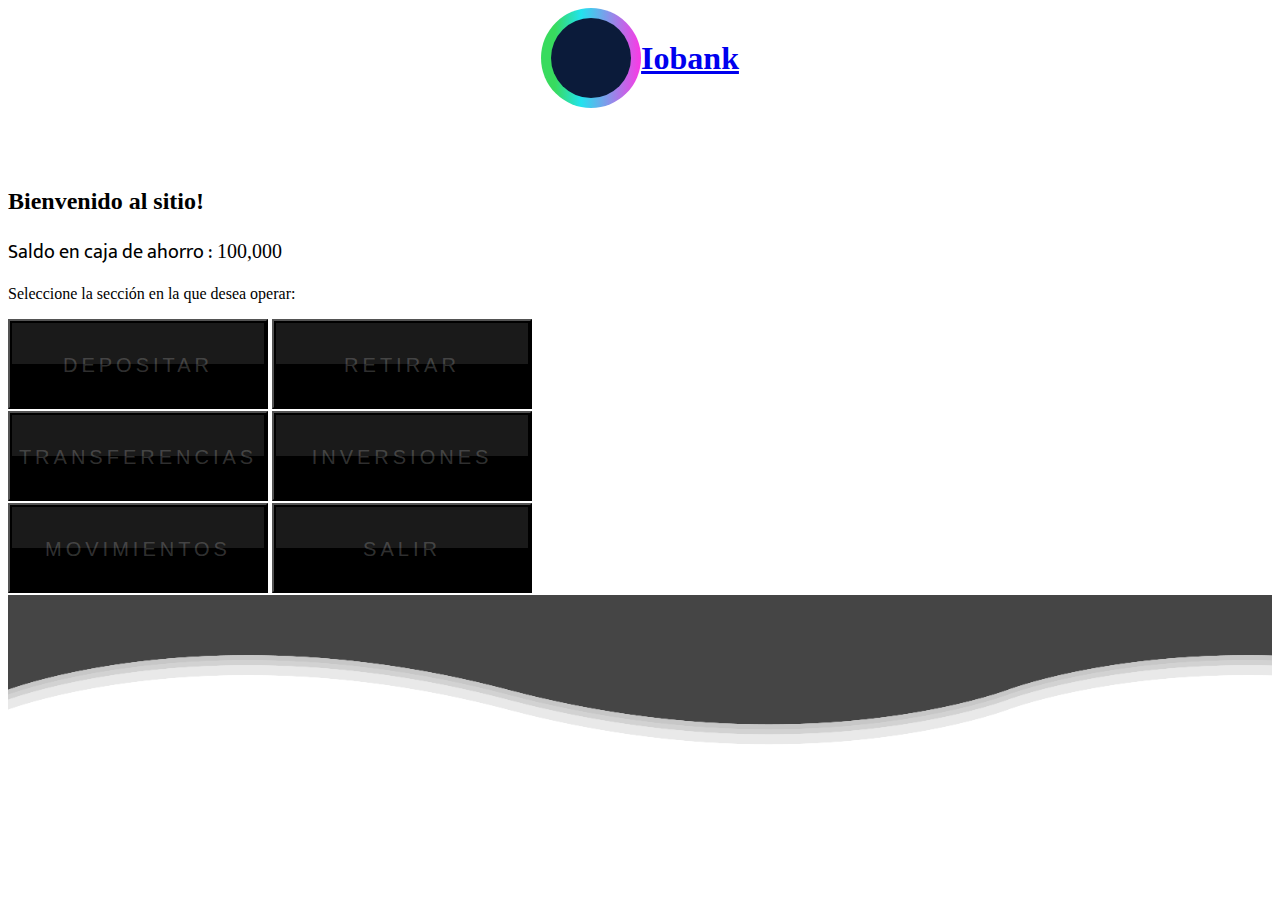
<file: index.html>
<!DOCTYPE html>
<html lang="en">
<head>
    <meta charset="UTF-8">
    <meta http-equiv="X-UA-Compatible" content="IE=edge">
    <meta name="viewport" content="width=device-width, initial-scale=1.0">
    <title>Iobank</title>
        <!-- BOOTSTRAP -->
    <link rel="preconnect" href="https://fonts.googleapis.com">
    <link rel="preconnect" href="https://fonts.gstatic.com" crossorigin>
    <link href="https://fonts.googleapis.com/css2?family=Mukta:wght@500&display=swap" rel="stylesheet">
    <link rel="stylesheet" href="css/style.css">
    <link href="https://cdn.jsdelivr.net/npm/bootstrap@5.1.3/dist/css/bootstrap.min.css" rel="stylesheet" integrity="sha384-1BmE4kWBq78iYhFldvKuhfTAU6auU8tT94WrHftjDbrCEXSU1oBoqyl2QvZ6jIW3" crossorigin="anonymous">

</head>
<body>
    <header class="container-fluid text-center bg-dark text-white pt-5">
        <div class="row g-3 py-3" id="centrar">
            <div class="light">
            </div>
            <a href="index.html" class="text-decoration-none"><h1 class="text-light">Iobank</h1></a>
        </div>
        <nav class="navLog">
            <a href="login.html" class="logout">Cerrar sesión</a>
        </nav>
        <div class="row g-3 py-1">
            <ul id="criptoPriceList" class="list-group list-group-horizontal">
            </ul>
        </div>    
    </header>
    <main class="bg-light py-5">
        <div class="container-lg">   
            <div class="row py-3 mx-2 justify-content-md-center">
                <div class="col-lg-10 bg-secondary py-4 rounded">
                    <h2 class="text-light text-center rounded" id="bienvenida">Bienvenido al sitio!</h2>
                    <div class="container bg-dark text-light py-2 rounded" id="informeSaldo"></div>
                    <p class="text-light text-justify ms-2 rounded">Seleccione la sección en la que desea operar:</p>
                </div>
            </div>
            <div class="row mx-2 justify-content-md-center rounded">
                <div class="col-lg-10 bg-secondary p-0 text-center rounded">
                    <button onclick="window.location.href='depositar.html'" type="submit" class="btn rgbBtn" role="button"><span>Depositar</span></button>
                    <button onclick="window.location.href='retirar.html'" type="submit" class="btn rgbBtn" role="button"><span>Retirar</span></button>
                </div>
            </div>
            <div class="row mx-2 justify-content-md-center">
                <div class="col-lg-10 bg-secondary p-0 text-center">
                    <button onclick="window.location.href='transferencias.html'" type="submit" class="btn rgbBtn" role="button"><span>Transferencias</span></button>
                    <button onclick="window.location.href='inversiones.html'" type="submit" class="btn rgbBtn" role="button"><span>Inversiones</span></button>
                </div>
            </div>
            <div class="row mx-2 justify-content-md-center rounded">
                <div class="col-lg-10 bg-secondary p-0 text-center">
                    <button onclick="window.location.href='extracto.html'" type="submit" class="btn rgbBtn" role="button"><span>Movimientos</span></button>
                    <button onclick="window.location.href='login.html'" type="submit" class="btn rgbBtn" role="button"><span>Salir</span></button>
                </div>
            </div>      
        </div> 
        <div id="contactos" style="display: none"> </div>
        <button id="altaContacto" type="submit" class="btn" style="display: none"></button>        
    </main>  
    <footer>
        <div class="wvs">
            <div class="wv wv1"></div>
            <div class="wv wv2"></div>
            <div class="wv wv3"></div>
            <div class="wv wv4"></div>
        </div>
    </footer>  
    <!-- BOOTSTRAP -->
    <script src="https://code.jquery.com/jquery-3.6.0.min.js"   integrity="sha256-/xUj+3OJU5yExlq6GSYGSHk7tPXikynS7ogEvDej/m4=" crossorigin="anonymous"></script>
    <script src="https://cdn.jsdelivr.net/npm/bootstrap@5.1.3/dist/js/bootstrap.bundle.min.js" integrity="sha384-ka7Sk0Gln4gmtz2MlQnikT1wXgYsOg+OMhuP+IlRH9sENBO0LRn5q+8nbTov4+1p" crossorigin="anonymous"></script>
    <script src="js/main.js"></script>
    <script src="js/cotizaciones.js"></script>
</body>
</html>
</file>
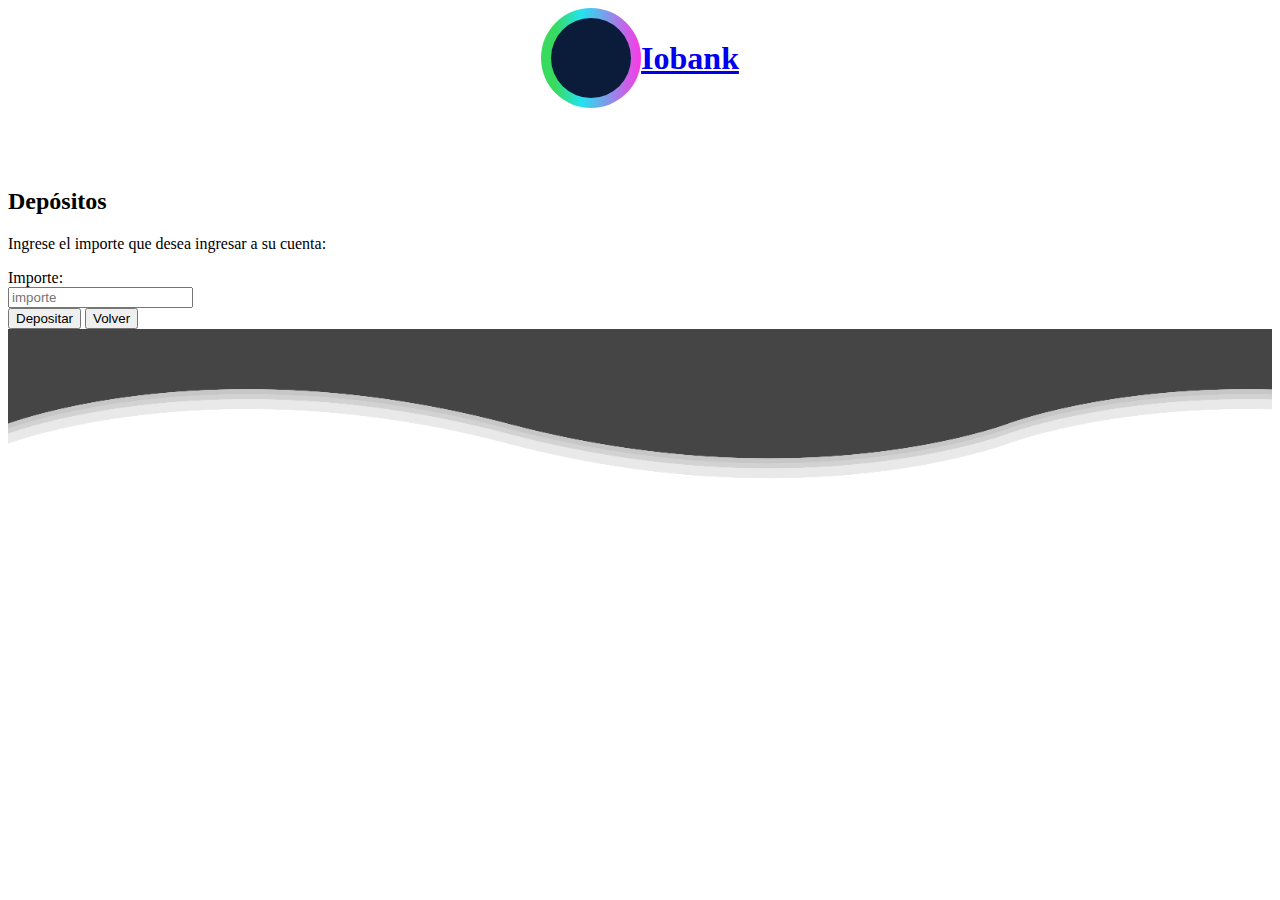
<file: depositar.html>
<!DOCTYPE html>
<html lang="en">
<head>
    <meta charset="UTF-8">
    <meta http-equiv="X-UA-Compatible" content="IE=edge">
    <meta name="viewport" content="width=device-width, initial-scale=1.0">
    <title>Iobank - Depósitos</title>
        <!-- BOOTSTRAP -->
    <link rel="preconnect" href="https://fonts.googleapis.com">
    <link rel="preconnect" href="https://fonts.gstatic.com" crossorigin>
    <link href="https://fonts.googleapis.com/css2?family=Mukta:wght@500&display=swap" rel="stylesheet">
    <link rel="stylesheet" href="css/style.css">
    <link href="https://cdn.jsdelivr.net/npm/bootstrap@5.1.3/dist/css/bootstrap.min.css" rel="stylesheet" integrity="sha384-1BmE4kWBq78iYhFldvKuhfTAU6auU8tT94WrHftjDbrCEXSU1oBoqyl2QvZ6jIW3" crossorigin="anonymous">
</head>
<body>
    <header class="container-fluid text-center bg-dark text-white pt-5">
        <div class="row g-3 py-3" id="centrar">
            <div class="light">
            </div>
            <a href="index.html" class="text-decoration-none"><h1 class="text-light">Iobank</h1></a>
        </div>
        <nav class="navLog">
            <a href="login.html" class="logout">Cerrar sesión</a>
        </nav>
        <div class="row g-3 py-1">
            <ul id="criptoPriceList" class="list-group list-group-horizontal">
            </ul>
        </div>
    </header>
    <main class="bg-light py-5">
        <div class="container-lg">   
            <div class="row py-3 mx-2 justify-content-md-center">
                <div class="col-lg-10 bg-secondary py-4 px-2">
                    <h2 class="text-light text-center">Depósitos</h2>
                    <p class="text-light text-justify ms-2">Ingrese el importe que desea ingresar a su cuenta:</p>
                    <form class="row align-items-center">   
                        <div class="col-auto">
                            <label for="exampleFormControlInput1" class="col-form-label text-light text-justify ms-2 prueba">Importe:</label>
                        </div>
                        <div class="col-auto">
                            <input type="number" class="form-control"  placeholder="importe" id="inputImporte">
                        </div>
                        <div class="col-auto my-2">
                            <button type="button" class="btn btn-success btn-block text-light mx-1" role="button" id="btnDeposit">Depositar</button>
                            <button onclick="window.location.href='index.html'" type="button" class="btn btn-dark btn-block text-light mx-1" role="button">Volver</button>
                        </div>
                    </form>
                    <div class="row text-light m-2" id="mensaje">
                    </div>
                </div>
            </div>
        </div> 
    </main>  
    <footer>
        <div class="wvs">
            <div class="wv wv1"></div>
            <div class="wv wv2"></div>
            <div class="wv wv3"></div>
            <div class="wv wv4"></div>
        </div>
    </footer>    
    <!-- BOOTSTRAP -->
    <script src="https://code.jquery.com/jquery-3.6.0.min.js"   integrity="sha256-/xUj+3OJU5yExlq6GSYGSHk7tPXikynS7ogEvDej/m4=" crossorigin="anonymous"></script>
    <script src="https://cdn.jsdelivr.net/npm/bootstrap@5.1.3/dist/js/bootstrap.bundle.min.js" integrity="sha384-ka7Sk0Gln4gmtz2MlQnikT1wXgYsOg+OMhuP+IlRH9sENBO0LRn5q+8nbTov4+1p" crossorigin="anonymous"></script>
    <script src="js/operaciones.js"></script>    
    <script src="js/cotizaciones.js"></script>
</body>
</html>
</file>
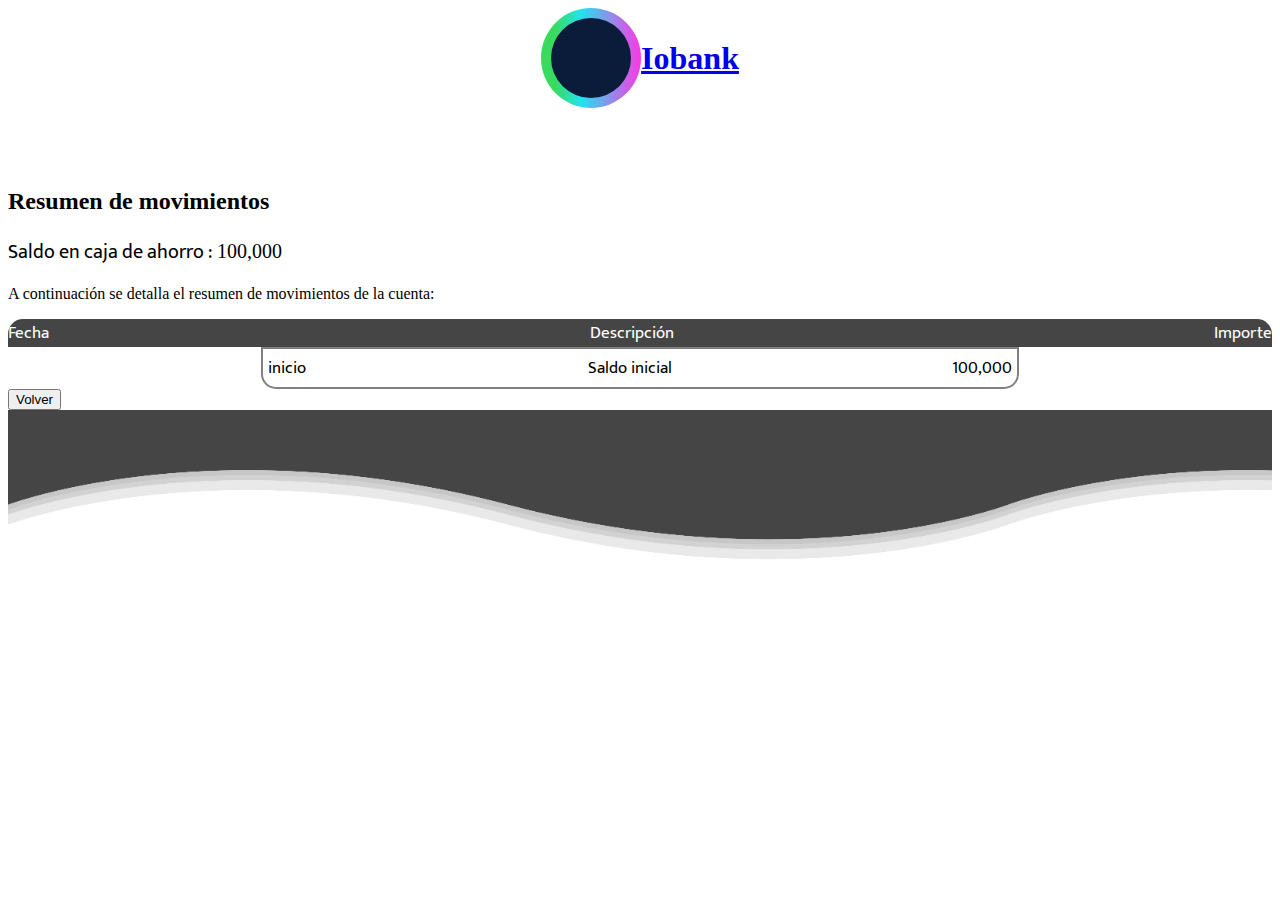
<file: extracto.html>
<!DOCTYPE html>
<html lang="en">
<head>
    <meta charset="UTF-8">
    <meta http-equiv="X-UA-Compatible" content="IE=edge">
    <meta name="viewport" content="width=device-width, initial-scale=1.0">
    <title>Iobank</title>
        <!-- BOOTSTRAP -->
    <link rel="preconnect" href="https://fonts.googleapis.com">
    <link rel="preconnect" href="https://fonts.gstatic.com" crossorigin>
    <link href="https://fonts.googleapis.com/css2?family=Mukta:wght@500&display=swap" rel="stylesheet">
    <link rel="stylesheet" href="css/style.css">
    <link href="https://cdn.jsdelivr.net/npm/bootstrap@5.1.3/dist/css/bootstrap.min.css" rel="stylesheet" integrity="sha384-1BmE4kWBq78iYhFldvKuhfTAU6auU8tT94WrHftjDbrCEXSU1oBoqyl2QvZ6jIW3" crossorigin="anonymous">

</head>
<body>
    <header class="container-fluid text-center bg-dark text-white pt-5">
        <div class="row g-3 py-3" id="centrar">
            <div class="light">
            </div>
            <a href="index.html" class="text-decoration-none"><h1 class="text-light">Iobank</h1></a>
        </div>
        <nav class="navLog">
            <a href="login.html" class="logout">Cerrar sesión</a>
        </nav>
        <div class="row g-3 py-1">
            <ul id="criptoPriceList" class="list-group list-group-horizontal">
            </ul>
        </div>    
    </header>
    <main class="bg-light py-5">
        <div class="container-lg">   
            <div class="row py-3 mx-2 justify-content-md-center">
                <div class="col-lg-10 bg-secondary py-4">
                    <h2 class="text-light text-center" id="bienvenida">Resumen de movimientos</h2>
                    <div class="container bg-dark text-light py-2" id="informeSaldo"></div>
                    <p class="text-light text-justify my-2">A continuación se detalla el resumen de movimientos de la cuenta:</p>
                </div>
            </div>
            <div class="row mx-5 px-3 justify-content-md-between cabeceraMovimiento">
                <div class='col-12 mx-2 p-2 justify-content-md-between bankMovement'>
                    <div class='bankLine1'>Fecha</div><div class='bankLine2'>Descripción</div><div class='bankLine3'>Importe</div>
                </div>
            </div>
            <div class="row mx-5 justify-content-md-between planillaMovimientos">
            </div>
        </div> 
        <div class="col-auto text-center m-3">
            <button onclick="window.location.href='index.html'" type="button" class="btn btn-dark btn-block text-light mx-1" role="button">Volver</button>
        </div>
        <div id="contactos" style="display: none"> </div>
        <button id="altaContacto" type="submit" class="btn" style="display: none"></button>        
    </main>  
    <footer>
        <div class="wvs">
            <div class="wv wv1"></div>
            <div class="wv wv2"></div>
            <div class="wv wv3"></div>
            <div class="wv wv4"></div>
        </div>
    </footer>  
    <!-- BOOTSTRAP -->
    <script src="https://code.jquery.com/jquery-3.6.0.min.js"   integrity="sha256-/xUj+3OJU5yExlq6GSYGSHk7tPXikynS7ogEvDej/m4=" crossorigin="anonymous"></script>
    <script src="https://cdn.jsdelivr.net/npm/bootstrap@5.1.3/dist/js/bootstrap.bundle.min.js" integrity="sha384-ka7Sk0Gln4gmtz2MlQnikT1wXgYsOg+OMhuP+IlRH9sENBO0LRn5q+8nbTov4+1p" crossorigin="anonymous"></script>
    <script src="js/main.js"></script>
    <script src="js/cotizaciones.js"></script>
    <script src="js/extracto.js"></script>
</body>
</html>
</file>
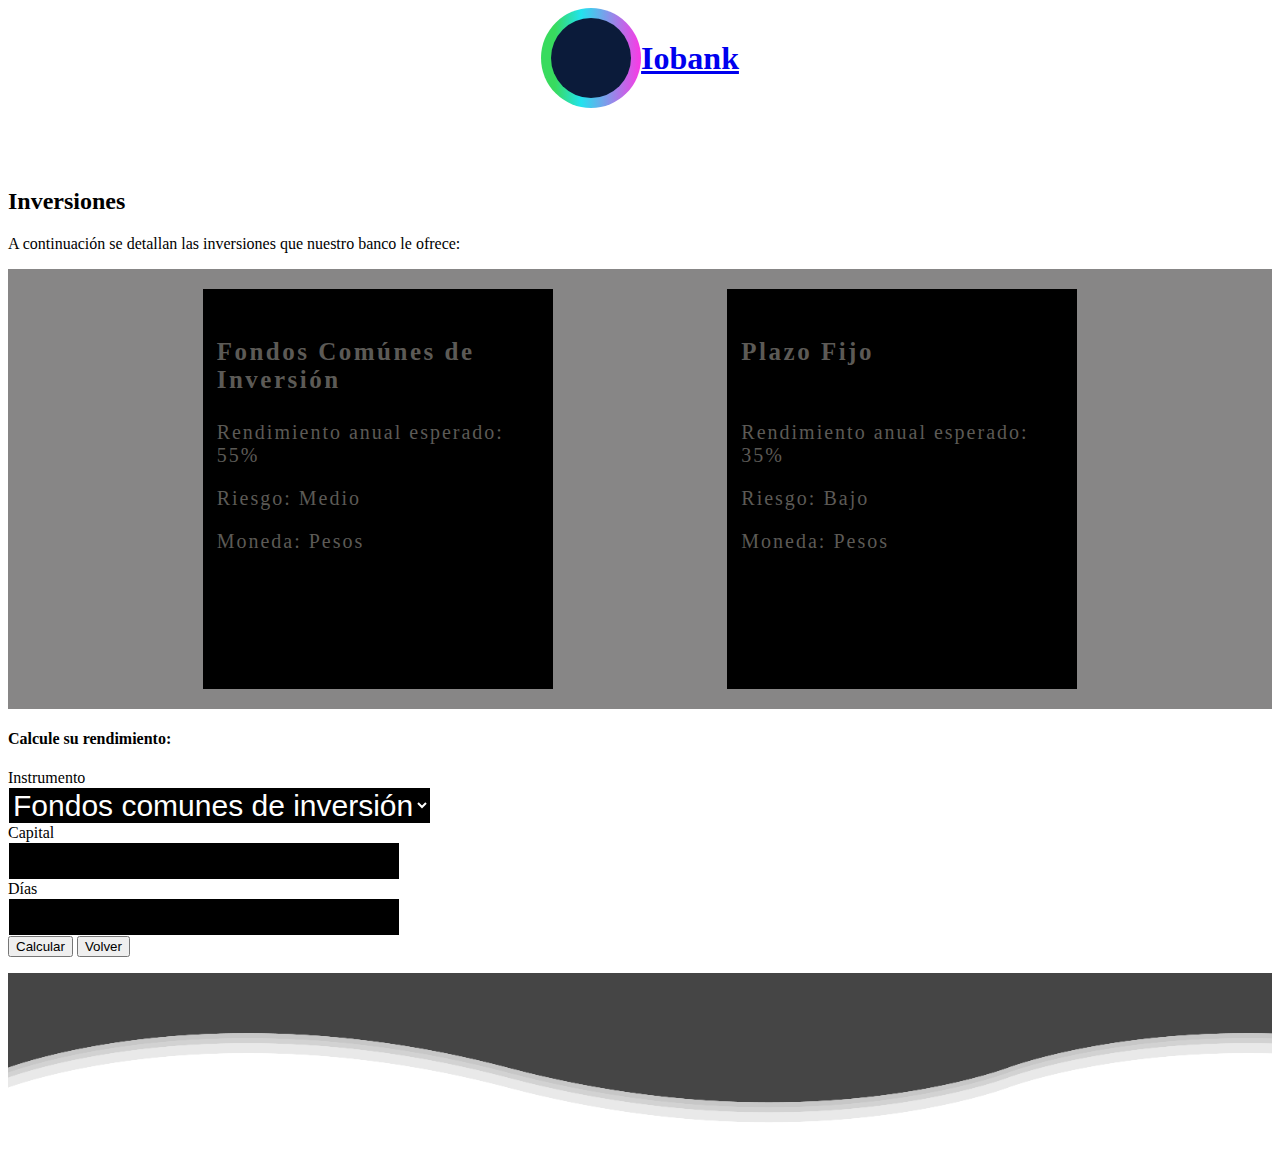
<file: inversiones.html>
<!DOCTYPE html>
<html lang="en">
<head>
    <meta charset="UTF-8">
    <meta http-equiv="X-UA-Compatible" content="IE=edge">
    <meta name="viewport" content="width=device-width, initial-scale=1.0">
    <title>Iobank - Inversiones</title>
        <!-- BOOTSTRAP -->
    <link rel="preconnect" href="https://fonts.googleapis.com">
    <link rel="preconnect" href="https://fonts.gstatic.com" crossorigin>
    <link href="https://fonts.googleapis.com/css2?family=Mukta:wght@500&display=swap" rel="stylesheet">
    <link rel="stylesheet" href="css/style.css">
    <link href="https://cdn.jsdelivr.net/npm/bootstrap@5.1.3/dist/css/bootstrap.min.css" rel="stylesheet" integrity="sha384-1BmE4kWBq78iYhFldvKuhfTAU6auU8tT94WrHftjDbrCEXSU1oBoqyl2QvZ6jIW3" crossorigin="anonymous">

</head>
<body>
    <header class="container-fluid text-center bg-dark text-white pt-5">
        <div class="row g-3 py-3" id="centrar">
            <div class="light">
            </div>
            <a href="index.html" class="text-decoration-none"><h1 class="text-light">Iobank</h1></a>
        </div>
        <nav class="navLog">
            <a href="login.html" class="logout">Cerrar sesión</a>
        </nav>
        <div class="row g-3 py-1">
            <ul id="criptoPriceList" class="list-group list-group-horizontal">
            </ul>
        </div> 
    </header>
<body>
    <main class="bg-light py-5">
        <div class="container-lg">   
            <div class="row py-2 mx-2 justify-content-md-center">
                <div class="col-sm-10 bg-secondary py-2 px-2">
                    <h2 class="text-light text-center">Inversiones</h2>
                    <p class="text-light text-justify ms-2">A continuación se detallan las inversiones que nuestro banco le ofrece:</p>
                    <div class="inversiones">
                        <div class="activoFinanciero my-1">
                            <span><h3>Fondos Comúnes de Inversión</h3> 
                                <p>Rendimiento anual esperado: 55%</p>
                                <p>Riesgo: Medio</p>
                                <p>Moneda: Pesos</p>
                            </span> 
                        </div>
                        <div class="activoFinanciero my-1">
                            <span><h3>Plazo Fijo</h3> 
                                <p>Rendimiento anual esperado: 35%</p>
                                <p>Riesgo: Bajo</p>
                                <p>Moneda: Pesos</p>
                            </span>
                        </div>
                    </div>
                    <div class="col-10-md rendimientos text-light">
                        <h4 class="py-2">Calcule su rendimiento:</h4>
                        <form class="row g-3 align-items-center text-light py-2">
                            <div class="col-auto">
                                <label for="inputNumber" class="col-form-label">Instrumento</label>  
                            </div>
                            <div class="col-auto">
                                <select class="form-select activos selectBlack" aria-label="Default select example">
                                    <option selected>Fondos comunes de inversión</option>
                                    <option>Plazo fijo</option>
                                </select>
                            </div>  
                        </form>    
                        <div class="row g-3 align-items-center text-light py-2">
                            <div class="col-auto">
                                <label for="inputNumber" class="col-form-label labelW">Capital</label>
                            </div>
                            <div class="col-auto">
                                <input type="number" id="capitalNro" class="form-control inputBlack" aria-describedby="passwordHelpInline">
                            </div>
                        </div>
                        <div class="row g-3 align-items-center text-light py-2">
                            <div class="col-auto">
                                <label for="inputNumber" class="col-form-label labelW">Días</label>
                            </div>
                            <div class="col-auto">
                                <input type="number" id="diasNro" class="form-control inputBlack" aria-describedby="passwordHelpInline">
                            </div>
                        </div>
                        <div class="col-auto">
                            <button type="button" class="btn btn-success btn-block text-light mx-1" role="button" id="btnCalcular">Calcular</button>
                            <button onclick="window.location.href='index.html'" type="button" class="btn btn-dark btn-block text-light mx-1" role="button">Volver</button>
                        </div>
                        <p class="bg-dark text-light m-2" id="resultadoRend"></p>
                    </div>
                </div>
            </div>
        </div> 
    </main>  
    <footer>
        <div class="wvs">
            <div class="wv wv1"></div>
            <div class="wv wv2"></div>
            <div class="wv wv3"></div>
            <div class="wv wv4"></div>
        </div>
    </footer>    
    <!-- BOOTSTRAP -->
    <script src="https://code.jquery.com/jquery-3.6.0.min.js"   integrity="sha256-/xUj+3OJU5yExlq6GSYGSHk7tPXikynS7ogEvDej/m4=" crossorigin="anonymous"></script>
    <script src="https://cdn.jsdelivr.net/npm/bootstrap@5.1.3/dist/js/bootstrap.bundle.min.js" integrity="sha384-ka7Sk0Gln4gmtz2MlQnikT1wXgYsOg+OMhuP+IlRH9sENBO0LRn5q+8nbTov4+1p" crossorigin="anonymous"></script>
    <script src="js/inversiones.js"></script>
    <script src="js/cotizaciones.js"></script>   
</body>
</html>
</file>
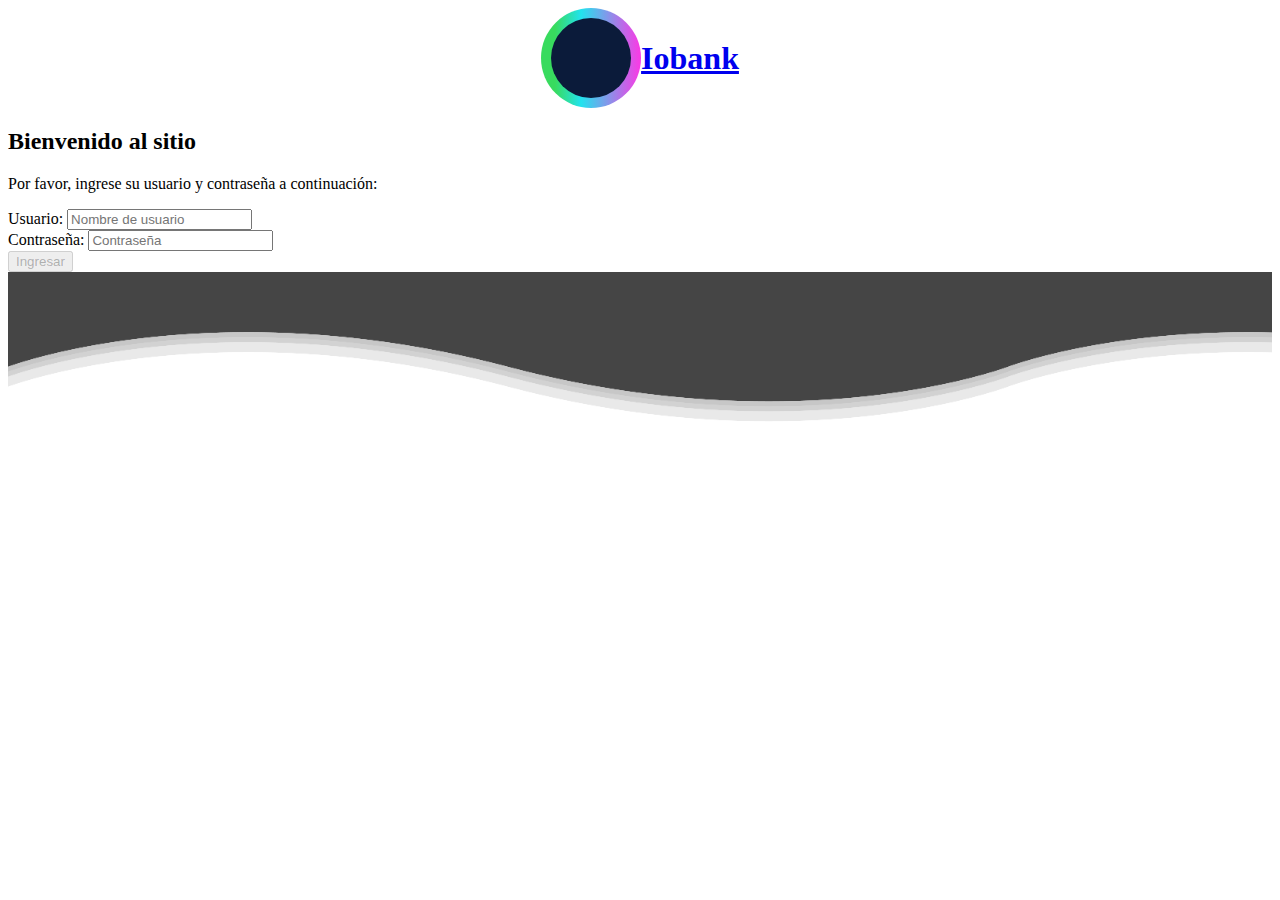
<file: login.html>
<!DOCTYPE html>
<html lang="en">
<head>
    <meta charset="UTF-8">
    <meta http-equiv="X-UA-Compatible" content="IE=edge">
    <meta name="viewport" content="width=device-width, initial-scale=1.0">
    <title>Iobank - login</title>
        <!-- BOOTSTRAP -->
    <link rel="stylesheet" href="css/style.css">
    <link href="https://cdn.jsdelivr.net/npm/bootstrap@5.1.3/dist/css/bootstrap.min.css" rel="stylesheet" integrity="sha384-1BmE4kWBq78iYhFldvKuhfTAU6auU8tT94WrHftjDbrCEXSU1oBoqyl2QvZ6jIW3" crossorigin="anonymous">

</head>
<body>
    <header class="container-fluid text-center bg-dark text-white py-5">
        <div class="row g-3 py-3" id="centrar">
            <div class="light">
            </div>
            <a href="index.html" class="text-decoration-none"><h1 class="text-light">Iobank</h1></a>
        </div>
    </header>
    <main class="bg-light py-5">
        <div class="container-lg">   
            <div class="row py-3 mx-2 justify-content-md-center">
                <div class="col-lg-10 bg-secondary py-4">
                    <h2 class="text-light text-center">Bienvenido al sitio</h2>
                    <p class="text-light text-justify ms-2">Por favor, ingrese su usuario y contraseña a continuación:</p>
                    <form>   
                        <div class="mb-3">
                            <label for="exampleFormControlInput1" class="form-label text-light text-justify ms-2">Usuario:</label>
                            <input type="text" class="form-control" id="usuario" placeholder="Nombre de usuario">
                        </div>
                        <div class="mb-3">
                            <label for="inputPassword2" class="form-label text-light text-justify ms-2">Contraseña:</label>
                            <input type="password" class="form-control contrasena" id="contrasena" placeholder="Contraseña">
                        </div>
                    </form>
                    <button onclick="window.location.href='index.html'" type="submit" class="btn btn-dark btn-outline-danger text-light" role="button" disabled id="button">Ingresar</button>
                </div>
            </div>
        </div> 
    <footer>
        <div class="wvs">
            <div class="wv wv1"></div>
            <div class="wv wv2"></div>
            <div class="wv wv3"></div>
            <div class="wv wv4"></div>
        </div>
    </footer>  
    <!-- BOOTSTRAP -->
    <script src="https://cdn.jsdelivr.net/npm/bootstrap@5.1.3/dist/js/bootstrap.bundle.min.js" integrity="sha384-ka7Sk0Gln4gmtz2MlQnikT1wXgYsOg+OMhuP+IlRH9sENBO0LRn5q+8nbTov4+1p" crossorigin="anonymous"></script>
    <script src="js/login.js"></script>
</body>
</html>
</file>
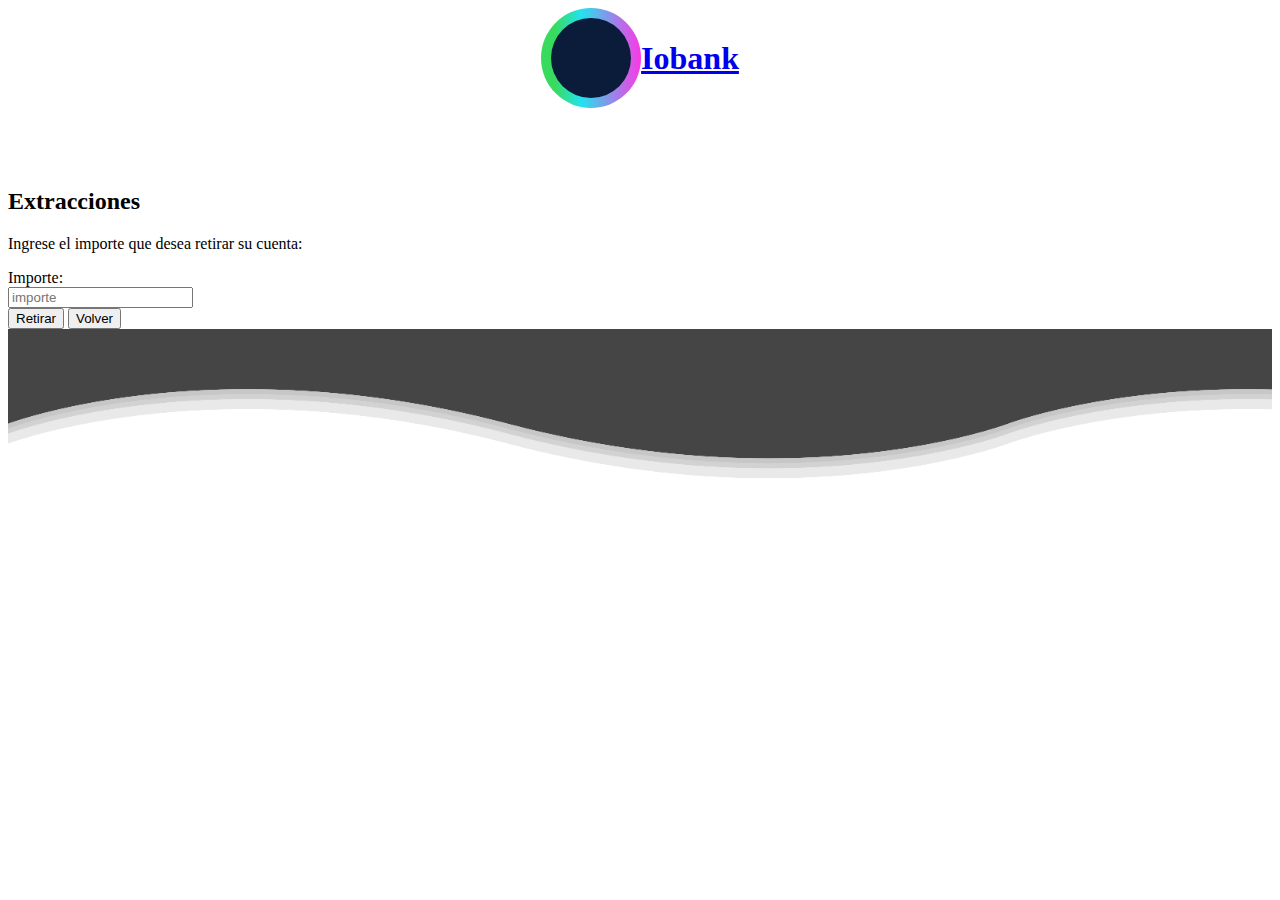
<file: retirar.html>
<!DOCTYPE html>
<html lang="en">
<head>
    <meta charset="UTF-8">
    <meta http-equiv="X-UA-Compatible" content="IE=edge">
    <meta name="viewport" content="width=device-width, initial-scale=1.0">
    <title>Iobank - Extracciones</title>
        <!-- BOOTSTRAP -->
    <link rel="preconnect" href="https://fonts.googleapis.com">
    <link rel="preconnect" href="https://fonts.gstatic.com" crossorigin>
    <link href="https://fonts.googleapis.com/css2?family=Mukta:wght@500&display=swap" rel="stylesheet">
    <link rel="stylesheet" href="css/style.css">
    <link href="https://cdn.jsdelivr.net/npm/bootstrap@5.1.3/dist/css/bootstrap.min.css" rel="stylesheet" integrity="sha384-1BmE4kWBq78iYhFldvKuhfTAU6auU8tT94WrHftjDbrCEXSU1oBoqyl2QvZ6jIW3" crossorigin="anonymous">

</head>
<body>
    <header class="container-fluid text-center bg-dark text-white pt-5">
        <div class="row g-3 py-3" id="centrar">
            <div class="light">
            </div>
            <a href="index.html" class="text-decoration-none"><h1 class="text-light">Iobank</h1></a>
        </div>
        <nav class="navLog">
            <a href="login.html" class="logout">Cerrar sesión</a>
        </nav>
        <div class="row g-3 py-1">
            <ul id="criptoPriceList" class="list-group list-group-horizontal">
            </ul>
        </div>
    </header>
    <main class="bg-light py-5">
        <div class="container-lg">   
            <div class="row py-3 mx-2 justify-content-md-center">
                <div class="col-lg-10 bg-secondary py-4">
                    <h2 class="text-light text-center">Extracciones</h2>
                    <p class="text-light text-justify ms-2">Ingrese el importe que desea retirar su cuenta:</p>
                    <form class="row align-items-center">   
                        <div class="col-auto">
                            <label for="exampleFormControlInput1" class="col-form-label text-light text-justify ms-2 prueba">Importe:</label>
                        </div>
                        <div class="col-auto">
                            <input type="number" class="form-control"  placeholder="importe" id="inputImporte">
                        </div>
                        <div class="col-auto my-2">
                            <button type="button" class="btn btn-success btn-block text-light mx-1" role="button" id="btnDeposit">Retirar</button>
                            <button onclick="window.location.href='index.html'" type="button" class="btn btn-dark btn-block text-light mx-1" role="button">Volver</button>
                        </div>
                    </form>
                    <div class="row text-light m-2" id="mensaje">
                    </div>
                </div>
            </div>
        </div> 
    </main>   
    <footer>
        <div class="wvs">
            <div class="wv wv1"></div>
            <div class="wv wv2"></div>
            <div class="wv wv3"></div>
            <div class="wv wv4"></div>
        </div>
    </footer>   
    <!-- BOOTSTRAP -->
    <script src="https://code.jquery.com/jquery-3.6.0.min.js"   integrity="sha256-/xUj+3OJU5yExlq6GSYGSHk7tPXikynS7ogEvDej/m4=" crossorigin="anonymous"></script>
    <script src="https://cdn.jsdelivr.net/npm/bootstrap@5.1.3/dist/js/bootstrap.bundle.min.js" integrity="sha384-ka7Sk0Gln4gmtz2MlQnikT1wXgYsOg+OMhuP+IlRH9sENBO0LRn5q+8nbTov4+1p" crossorigin="anonymous"></script>
    <script src="js/operaciones.js"></script> 
    <script src="js/cotizaciones.js"></script>   
</body>
</html>
</file>
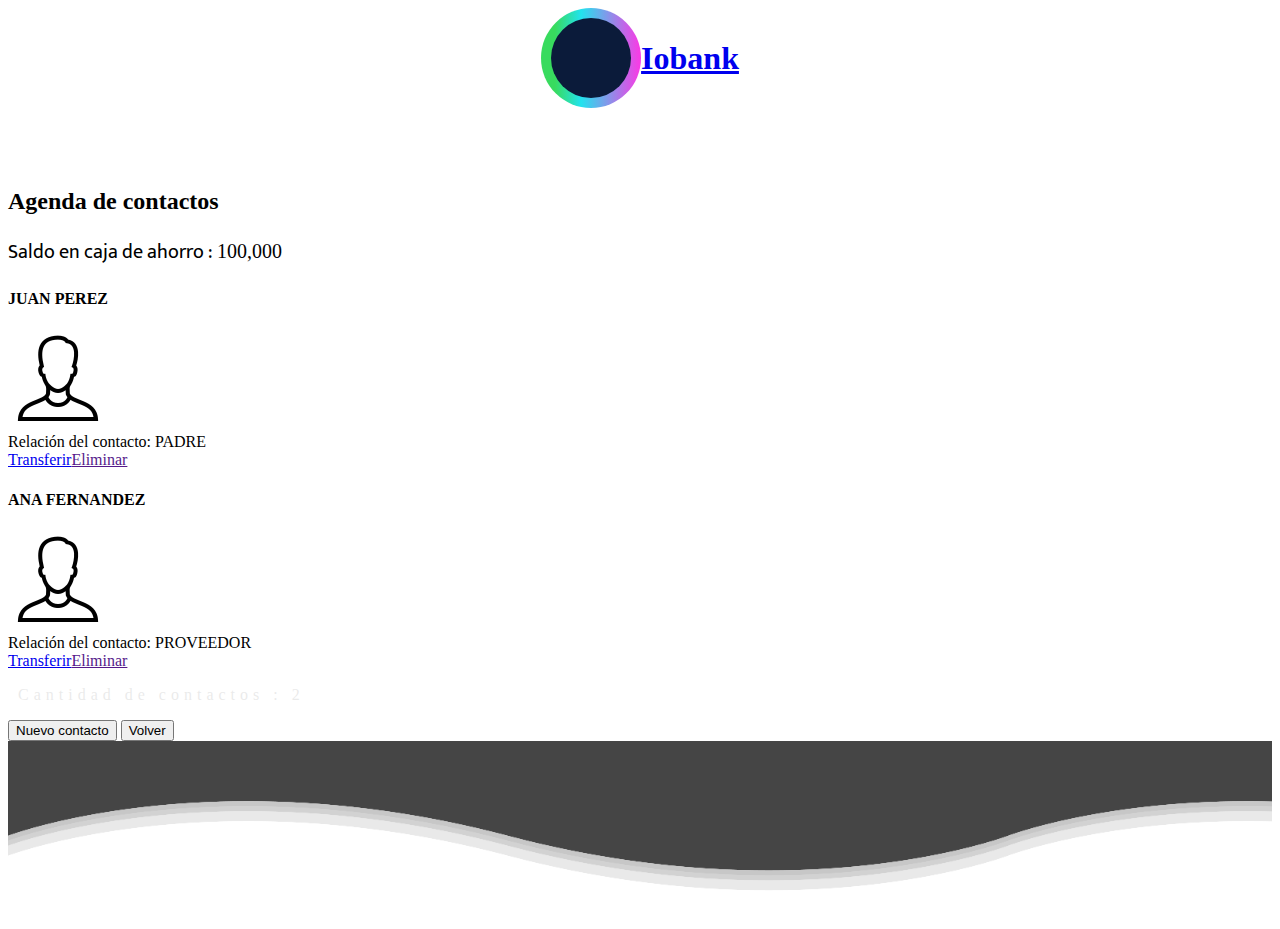
<file: transferencias.html>
<!DOCTYPE html>
<html lang="en">
<head>
    <meta charset="UTF-8">
    <meta http-equiv="X-UA-Compatible" content="IE=edge">
    <meta name="viewport" content="width=device-width, initial-scale=1.0">
    <title>Entrega - DOM</title>
        <!-- BOOTSTRAP & CSS -->
    <link rel="preconnect" href="https://fonts.googleapis.com">
    <link rel="preconnect" href="https://fonts.gstatic.com" crossorigin>
    <link href="https://fonts.googleapis.com/css2?family=Mukta:wght@500&display=swap" rel="stylesheet">
    <link rel="stylesheet" href="css/style.css">
    <link href="https://cdn.jsdelivr.net/npm/bootstrap@5.1.3/dist/css/bootstrap.min.css" rel="stylesheet" integrity="sha384-1BmE4kWBq78iYhFldvKuhfTAU6auU8tT94WrHftjDbrCEXSU1oBoqyl2QvZ6jIW3" crossorigin="anonymous">

</head>
<body>
    <header class="container-fluid text-center bg-dark text-white pt-5">
        <div class="row g-3 py-3" id="centrar">
            <div class="light">
            </div>
            <a href="index.html" class="text-decoration-none"><h1 class="text-light">Iobank</h1></a>
        </div>
        <nav class="navLog">
            <a href="login.html" class="logout">Cerrar sesión</a>
        </nav>
        <div class="row g-3 py-1">
            <ul id="criptoPriceList" class="list-group list-group-horizontal">
            </ul>
        </div>
    </header>
    <main class="bg-light">
        <div class="row g-3 py-3 align-items-center">
            <div class="col-4-auto text-center">
            <h2 class="container text-light text-center bg-secondary py-2">Agenda de contactos</h2>
            <div class="container bg-dark text-light py-2" id="informeSaldo"></div>
        </div>
        </div>
        <div class="container text-center bg-dark text-white">
        </div>
        <div class="container bg-secondary">
            <div class="row">
                <div class="col-md-12 gy-4">
                    <div id="contactos" class="row gy-4"></div>
                </div>
            </div>
            <div class="row">
                <div class="col-md-12 ventanaContactos">
                    <button type="button" class="btn btn-success btn-block text-light mx-1 dispNew" data-toggle="collapse" data-target="#collapseExample" aria-expanded="false" aria-controls="collapseExample">Nuevo contacto</button>
                    <button onclick="window.location.href='index.html'" type="button" class="btn btn-dark btn-block text-light mx-1" role="button">Volver</button>
                    <div class="contenidoContactos">
                        <p class="text-light pt-3">Ingrese los datos para dar de alta el nuevo contacto.</p>
                        <form class="py-2">   
                            <div class="mb-3">
                                <label for="exampleFormControlInput1" class="form-label text-light text-justify ms-2">Nombre:</label>
                                <input type="text" class="form-control"  placeholder="Nombre" id="nombreContacto">
                            </div>
                            <div class="mb-3">
                                <label for="exampleFormControlInput1" class="form-label text-light text-justify ms-2">Apellido:</label>
                                <input type="text" class="form-control" placeholder="Apellido" id="apellidoContacto">
                            </div>
                            <div class="mb-3">
                                <label for="exampleFormControlInput1" class="form-label text-light text-justify ms-2">Relación:</label>
                                <input type="text" class="form-control" placeholder="Relación" id="relacionContacto">
                            </div>
                            <div class="form-check">
                                <input class="form-check-input mx-0" type="checkbox" name="flexRadioDefault" id="favContacto">
                                <label class="form-check-label text-light mx-2" for="flexRadioDefault1">
                                Favoritos
                                </label>
                                </div>
                            <div class="py-2">
                                <button type="button" onclick="window.location.href='transferencias.html'" class="btn btn-success btn-block text-light" role="button" id="altaContacto">Crear contacto</button>
                            </div>
                        </form>
                    </div>
                </div>
            </div>
        </div>
    </main>
    <footer>
        <div class="wvs">
            <div class="wv wv1"></div>
            <div class="wv wv2"></div>
            <div class="wv wv3"></div>
            <div class="wv wv4"></div>
        </div>
    </footer>  
    <!-- BOOTSTRAP -->
    <script src="https://code.jquery.com/jquery-3.6.0.min.js"   integrity="sha256-/xUj+3OJU5yExlq6GSYGSHk7tPXikynS7ogEvDej/m4=" crossorigin="anonymous"></script>
    <script src="js/main.js"></script>
    <script src="js/contactos.js"></script>
    <script src="js/cotizaciones.js"></script>
    <script src="https://cdn.jsdelivr.net/npm/bootstrap@5.1.3/dist/js/bootstrap.bundle.min.js" integrity="sha384-ka7Sk0Gln4gmtz2MlQnikT1wXgYsOg+OMhuP+IlRH9sENBO0LRn5q+8nbTov4+1p" crossorigin="anonymous"></script>
</body>
</html>
</file>
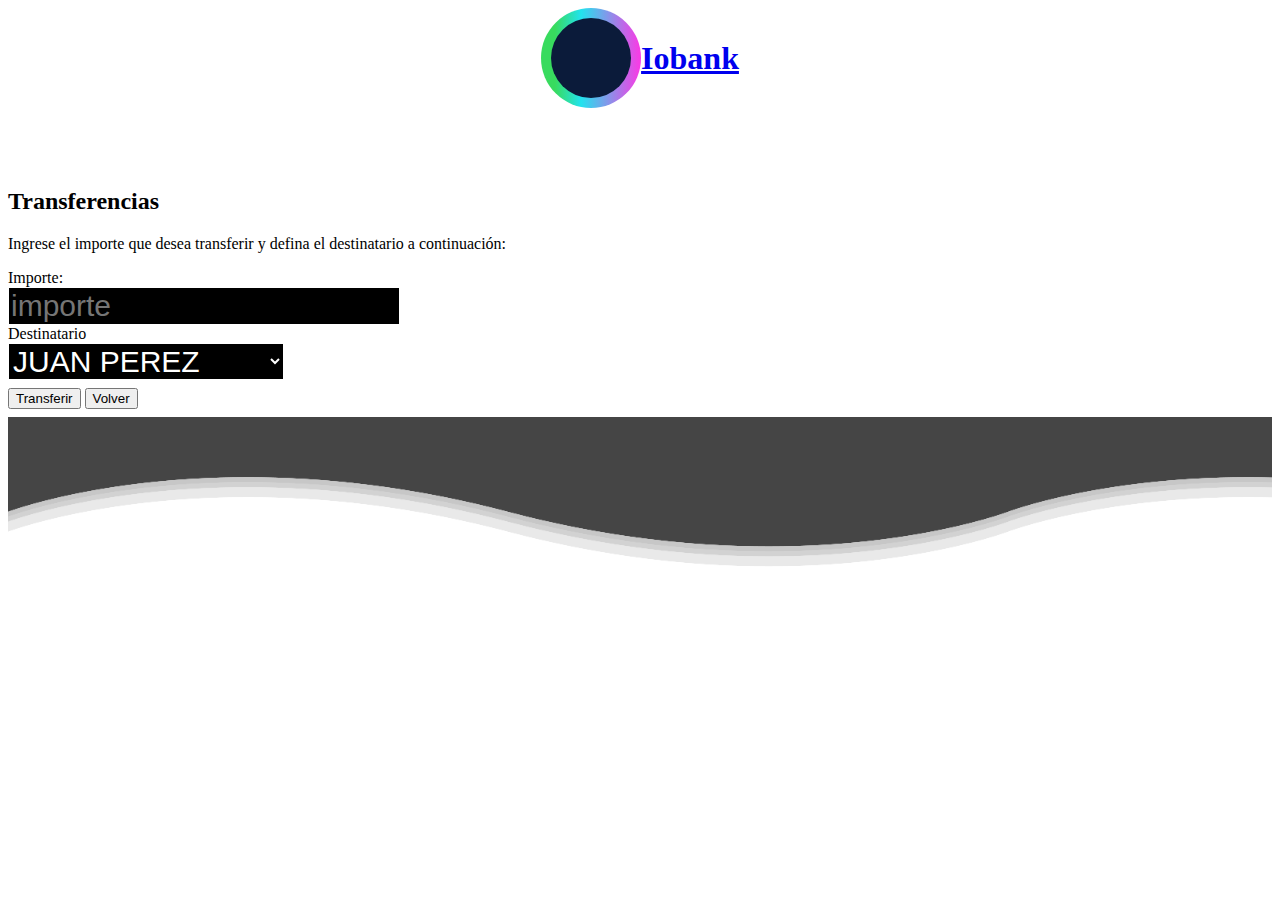
<file: transferir.html>
<!DOCTYPE html>
<html lang="en">
<head>
    <meta charset="UTF-8">
    <meta http-equiv="X-UA-Compatible" content="IE=edge">
    <meta name="viewport" content="width=device-width, initial-scale=1.0">
    <title>Iobank - Depósitos</title>
        <!-- BOOTSTRAP -->
    <link rel="preconnect" href="https://fonts.googleapis.com">
    <link rel="preconnect" href="https://fonts.gstatic.com" crossorigin>
    <link href="https://fonts.googleapis.com/css2?family=Mukta:wght@500&display=swap" rel="stylesheet">
    <link rel="stylesheet" href="css/style.css">
    <link href="https://cdn.jsdelivr.net/npm/bootstrap@5.1.3/dist/css/bootstrap.min.css" rel="stylesheet" integrity="sha384-1BmE4kWBq78iYhFldvKuhfTAU6auU8tT94WrHftjDbrCEXSU1oBoqyl2QvZ6jIW3" crossorigin="anonymous">
</head>
<body>
    <header class="container-fluid text-center bg-dark text-white pt-5">
        <div class="row g-3 py-3" id="centrar">
            <div class="light">
            </div>
            <a href="index.html" class="text-decoration-none"><h1 class="text-light">Iobank</h1></a>
        </div>
        <nav class="navLog">
            <a href="login.html" class="logout">Cerrar sesión</a>
        </nav>
        <div class="row g-3 py-1">
            <ul id="criptoPriceList" class="list-group list-group-horizontal">
            </ul>
        </div>
    </header>
    <main class="bg-light py-5">
        <div class="container-lg">   
            <div class="row py-3 mx-2 justify-content-md-center">
                <div class="col-lg-10 bg-secondary py-4 px-2">
                    <h2 class="text-light text-center">Transferencias</h2>
                    <p class="text-light text-justify ms-2">Ingrese el importe que desea transferir y defina el destinatario a continuación:</p>
                    <form class="row align-items-center">   
                        <div class="row py-1">
                            <div class="col-auto">
                                <label for="exampleFormControlInput1" class="col-form-label text-light text-justify ms-2 prueba">Importe:</label>
                            </div>
                            <div class="col-auto">
                                <input type="number" class="form-control selectBlack"  placeholder="importe" id="inputImporte">
                            </div>
                        </div>
                        <div class="row py-1">
                            <div class="col-auto">
                                <label for="inputNumber" class="col-form-label text-light text-justify ms-2">Destinatario</label>  
                            </div>
                            <div class="col-auto">
                                <select class="form-select selectBlack contactList" id="receptor" aria-label="Default select example">
                                </select>
                            </div>
                        </div>
                        <div class="row py-1">
                            <div class="col-auto transferEnding">
                                <button type="button" class="btn btn-success btn-block text-light mx-1" role="button" id="btnTransf2">Transferir</button>
                                <button onclick="window.location.href='index.html'" type="button" class="btn btn-dark btn-block text-light mx-1" role="button">Volver</button>
                            </div>
                        </div>  
                    </form>
                    <div class="row text-light m-2" id="mensaje">
                    </div>
                </div>
            </div>
        </div> 
    </main>  
    <footer>
        <div class="wvs">
            <div class="wv wv1"></div>
            <div class="wv wv2"></div>
            <div class="wv wv3"></div>
            <div class="wv wv4"></div>
        </div>
    </footer>    
    <!-- BOOTSTRAP -->
    <script src="https://code.jquery.com/jquery-3.6.0.min.js"   integrity="sha256-/xUj+3OJU5yExlq6GSYGSHk7tPXikynS7ogEvDej/m4=" crossorigin="anonymous"></script>
    <script src="https://cdn.jsdelivr.net/npm/bootstrap@5.1.3/dist/js/bootstrap.bundle.min.js" integrity="sha384-ka7Sk0Gln4gmtz2MlQnikT1wXgYsOg+OMhuP+IlRH9sENBO0LRn5q+8nbTov4+1p" crossorigin="anonymous"></script>  
    <script src="js/contactos.js"></script>  
    <script src="js/transferencias.js"></script>
    <script src="js/cotizaciones.js"></script>
</body>
</html>
</file>
<file: css/style.css>
header {
    margin: 0;
    padding: 0;
    overflow: hidden;
}

/* LOGO */
#centrar {
    display: flex;
    justify-content: center !important;
    align-items: center;
}

.light {
    position: relative !important;
    width: 100px !important;
    height: 100px !important;  
    border-radius: 50%;
    background: linear-gradient(90deg, rgba(56,219,94,1) 14%, rgba(34,227,238,1) 40%, rgba(246,61,229,1) 98%);
    animation: animate 0.5s linear infinite;
}



@keyframes animate {
    0% {
        transform: rotate(0deg)
    }

    100% {
        transform: rotate(360deg)
    }
}

.light span:nth-child(1){
    filter: blur(5px);
}

.light span:nth-child(2){
    filter: blur(10px);
}

.light span:nth-child(3){
    filter: blur(25px);
}

.light span:nth-child(4){
    filter: blur(50px);
}

.light:after{
    content: '';
    position: absolute;
    top: 10px;
    left: 10px;
    right: 10px;
    bottom: 10px;
    background: rgb(11, 27, 58);
    border-radius: 50%;
}

/* Cripto prices tag */

#criptoPriceList {
    border-top: solid 2px white;
    border-bottom: solid 2px white;
    padding: 7px 3px;
    list-style-type: none;
    position: relative;
    display: flex;
    justify-content: end;
    flex-wrap: wrap;
}

.criptoPrice {
    position: relative;
    padding: 0 3px;
    font-family: 'Mukta', sans-serif;
    animation: criptoPrices 8s infinite linear;
    font-size: 8px;
}

@keyframes criptoPrices{
    0% {
        right:-50%;
    }

    100%{
        right: 100%;
    }

}

/* Index Buttons */

.rgbBtn {
    margin: 0;
    padding: 0;
    box-sizing: border-box;
    position: relative;
    width: 260px;
    height: 90px;
    line-height: 85px !important;
    background: black;
    text-transform: uppercase;
    font-size: 20px !important;
    letter-spacing: 4px;
    text-decoration: none;
    text-align: center;
}

.rgbBtn span{
    position: absolute;
    display: block;
    top: 2px;
    left: 2px;
    right: 2px;
    bottom: 2px;
    text-align: center;
    background: black;
    color: rgba(255,255,255,0.2);
    transition: 0.5s;
    z-index: 1;
}

.rgbBtn:hover span{
    color: rgba(255,255,255,1);
}

.rgbBtn::before{
    content: '';
    position: absolute;
    top: 0;
    left: 0;
    width: 100%;
    height: 100%;
    background: linear-gradient(45deg, #fb0094, #00f, #0f0, #ff0, #f00, #fb0094,#00f, #0f0, #ff0, #f00 );
    background-size: 400%;
    opacity: 0;
    transition: 0.5s;
    animation: animate2 20s linear infinite;
}
.rgbBtn:hover::after {
    opacity: 1;
}

.rgbBtn:hover::before {
    opacity: 1;
}

@keyframes animate2 {
    0% {
        background-position: 0 0;
    }
    50% {
        background-position: 300% 0;
    }
    100% {
        background-position: 0 0;
    }
}

.rgbBtn span::before{
    content: '';
    position: absolute;
    top: 0;
    left: 0;
    width: 100%;
    height: 50%;
    background: rgba(255,255,255,0.1);
}

/* CARDS Inversiones */


.inversiones {
    display: flex;
    flex-direction: column ;
    align-items: center;
    justify-content: space-evenly !important;
    background-color: rgba(39, 38, 38, 0.555);
    padding: 15px;
}

.inversiones div {
    width: 200px;
    height: 260px;
    position: relative;
    opacity: 1;
    box-sizing: border-box;
    background: black;
    color: rgb(85, 84, 83);
}
.inversiones div::before {
    content: '';
    position: absolute;
    width: 100%;
    height: 100%;
    top: 0;
    left: 0; 
    background: linear-gradient(45deg, #fb0094, #00f, #0f0, #ff0, #f00, #fb0094,#00f, #0f0, #ff0, #f00 );
    background-size: 400%;
    animation: animate2 20s linear infinite;
    transition: 0.5s;
    opacity: 0;
}


.inversiones div:hover::before {
    opacity: 1;
}

.inversiones div span{
    position: absolute;
    top: 4px;
    bottom: 4px;
    right: 4px;
    left: 4px;
    background-color: black;
    color: rgb(92, 90, 86);
    display: block;
    transition: 0.5s;
    z-index: 1;
    padding: 20px 10px;
    font-size: 15px;
    letter-spacing: 2px;
}

.inversiones div span h3 {
    font-size: 18px;
    min-height: 58px;
    letter-spacing: 1.5px;
}


.inversiones div:hover span{
    color: white;
}
.inversiones div:hover h3{
    color: white;
}


/* Inputs, labels & options bg */

.inputBlack {
    background-color: black !important;
    color: white !important;
    border: solid 1px white;
    font-size: 30px;
}

.selectBlack {
    background-color: black !important;
    color: white !important;
    border: solid 1px white;
    font-size: 30px;
}

option {
    background-color: black;
    color: white;
    border: solid 2px white;
    font-size: 15px;
}

.labelW {
    min-width: 50px;
}

/* logout */


.logout {
    color: white;
    font-size: 12px;
    position: absolute;
    font-family:'Mukta', sans-serif;
    top: 3px;
    right: 0%;
    text-decoration: none;
    margin-right: 5%;
}

/* Footer background effect */

.wvs {
    position: relative;
    width: 100%;
    height: 20vh;
    background: #454545;
    overflow: hidden;
    margin: 0;
    padding: 0;
}

.wv {
    position: absolute;
    bottom: 0;
    left: 0;
    width: 100%;
    height: 100px;
    background: url(../images/wave.png);
    background-size: 1000px 100px;
}

.wv1 {
    animation: waveAnimate 30s linear infinite;
    z-index: 15;
    opacity: 1;
    animation-delay: 0s;
    bottom: 0;
}

.wv2 {
    animation: waveAnimate2 15s linear infinite;
    z-index: 14;
    opacity: 0.5;
    animation-delay: -5s;
    bottom: 10px;
}

.wv3 {
    animation: waveAnimate 30s linear infinite;
    z-index: 13;
    opacity: 0.2;
    animation-delay: -2s;
    bottom: 15px;
}

.wv4 {
    animation: waveAnimate2 15s linear infinite;
    z-index: 12;
    opacity: 0.7;
    animation-delay: -5s;
    bottom: 20px;
}

@keyframes waveAnimate {
    0% {
        background-position-x: 0;
    }

    100% {
        background-position-x: 100%;
    }
}

@keyframes waveAnimate2 {
    0% {
        background-position-x: 0;
    }

    100% {
        background-position-x: -100%;
    }
}

/* Bank movements */

.cabeceraMovimiento {
    background-color: #454545;
    font-size: 10px;
    font-family:'Mukta', sans-serif;
    color: white;
    border-radius: 15px 15px 0 0;
}

.planillaMovimientos {
    border: solid 2px grey;
    border-radius: 0 0 15px 15px;
    padding: 5px;
    margin: 0 20%;
    font-size: 10px;
    font-family:'Mukta', sans-serif;
}

.bankLine1 {
    min-width: 40px;
}

.bankLine3 {
    min-width: 40px;
}

.bankMovement {
    display: flex;
    justify-content: space-between;
}

.bankMovement:nth-child(even){
    background-color: #454545;
    font-size: 10px;
    font-family:'Mukta', sans-serif;
    color: white;
}

/* Contact list expand */

.contenidoContactos {
    height: auto;
    display: none;
}

.transferEnding {
    padding: 8px 0;
}


.postMsg {
    margin-top: 8px;
    animation: newMsg 8s linear;
    opacity: 0;
}

@keyframes newMsg {
    0%{
        opacity:0;
    }

    10%{
        opacity: 1;
    }

    60%{
        opacity: 1;
    }

    100%{
        opacity: 0;
    }
}

/* Efecto Saldo */

.sp1 {
    animation: up1 4s linear infinite;
}

@keyframes up1 {
    0% {
        color:white;
        top: 0px;
    }

    2% {
        color: red;
        top:-3px;
    }

    12% {
        color: red;
        top:3px;
    }

    22% {
        color: red;
        top:0px;
    }

    32% {
        color: white;
        top: 0px;
    }

    100% {
        color: white;
        top: 0px;
    }
}

.sp2 {
    animation: up2 4s linear infinite;
}

@keyframes up2 {
    0% {
        color:white;
        top: 0px
    }

    5% {
        color: red;
        top:-3px;
    }

    15% {
        color: red;
        top:3px;
    }

    25% {
        color: red;
        top:0px;
    }

    35% {
        color: white;
        top: 0px;
    }

    100% {
        color: white;
        top: 0px;
    }
}

.sp3 {
    animation: up3 4s linear infinite;
}

@keyframes up3 {
    0% {
        color:white;
        top: 0px
    }

    8% {
        color: red;
        top:-3px;
    }

    18% {
        color: red;
        top:3px;
    }

    28% {
        color: red;
        top:0px;
    }

    38% {
        color: white;
        top: 0px;
    }

    100% {
        color: white;
        top: 0px;
    }
}

.sp4 {
    animation: up4 4s linear infinite;
}

@keyframes up4 {
    0% {
        color:white;
        top: 0px
    }

    11% {
        color: red;
        top:-3px;
    }

    21% {
        color: red;
        top:3px;
    }

    31% {
        color: red;
        top:0px;
    }

    41% {
        color: white;
        top: 0px;
    }

    100% {
        color: white;
        top: 0px;
    }
}

.sp5 {
    animation: up5 4s linear infinite;
}

@keyframes up5 {
    0% {
        color:white;
        top: 0px
    }

    14% {
        color: red;
        top:-3px;
    }

    24% {
        color: red;
        top:3px;
    }

    34% {
        color: red;
        top:0px;
    }

    44% {
        color: white;
        top: 0px;
    }

    100% {
        color: white;
        top: 0px;
    }
}

.sp6 {
    animation: up6 4s linear infinite;
}

@keyframes up6 {
    0% {
        color:white;
        top: 0px
    }

    17% {
        color: red;
        top:-3px;
    }

    27% {
        color: red;
        top:3px;
    }

    37% {
        color: red;
        top:0px;
    }

    47% {
        color: white;
        top: 0px;
    }

    100% {
        color: white;
        top: 0px;
    }
}

.sp7 {
    animation: up7 4s linear infinite;
}

@keyframes up7 {
    0% {
        color:white;
        top: 0px
    }

    20% {
        color: red;
        top:-3px;
    }

    30% {
        color: red;
        top:3px;
    }

    40% {
        color: red;
        top:0px;
    }

    50% {
        color: white;
        top: 0px;
    }

    100% {
        color: white;
        top: 0px;
    }
}

.sp8 {
    animation: up8 4s linear infinite;
}

@keyframes up8 {
    0% {
        color:white;
        top: 0px
    }

    23% {
        color: red;
        top:-3px;
    }

    33% {
        color: red;
        top:3px;
    }

    43% {
        color: red;
        top:0px;
    }

    53% {
        color: white;
        top: 0px;
    }

    100% {
        color: white;
        top: 0px;
    }
}

.sp9 {
    animation: up9 4s linear infinite;
}

@keyframes up9 {
    0% {
        color:white;
        top: 0px
    }

    25% {
        color: red;
        top:-3px;
    }

    35% {
        color: red;
        top:3px;
    }

    45% {
        color: red;
        top:0px;
    }

    55% {
        color: white;
        top: 0px;
    }

    100% {
        color: white;
        top: 0px;
    }
}

.sp9 {
    animation: up9 4s linear infinite;
}

@keyframes up9 {
    0% {
        color:white;
        top: 0px
    }

    28% {
        color: red;
        top:-3px;
    }

    38% {
        color: red;
        top:3px;
    }

    48% {
        color: red;
        top:0px;
    }

    58% {
        color: white;
        top: 0px;
    }

    100% {
        color: white;
        top: 0px;
    }
}

.sp10 {
    animation: up10 4s linear infinite;
}

@keyframes up10 {
    0% {
        color:white;
        top: 0px
    }

    31% {
        color: red;
        top:-3px;
    }

    41% {
        color: red;
        top:3px;
    }

    51% {
        color: red;
        top:0px;
    }

    61% {
        color: white;
        top: 0px;
    }

    100% {
        color: white;
        top: 0px;
    }
}

.sp11 {
    animation: up11 4s linear infinite;
}

@keyframes up11 {
    0% {
        color:white;
        top: 0px
    }

    34% {
        color: red;
        top:-3px;
    }

    44% {
        color: red;
        top:3px;
    }

    54% {
        color: red;
        top:0px;
    }

    64% {
        color: white;
        top: 0px;
    }

    100% {
        color: white;
        top: 0px;
    }
}

.sp12 {
    animation: up12 4s linear infinite;
}

@keyframes up12 {
    0% {
        color:white;
        top: 0px
    }

    37% {
        color: red;
        top:-3px;
    }

    47% {
        color: red;
        top:3px;
    }

    57% {
        color: red;
        top:0px;
    }

    67% {
        color: white;
        top: 0px;
    }

    100% {
        color: white;
        top: 0px;
    }
}

.sp13 {
    animation: up13 4s linear infinite;
}

@keyframes up13 {
    0% {
        color:white;
        top: 0px
    }

    40% {
        color: red;
        top:-3px;
    }

    50% {
        color: red;
        top:3px;
    }

    60% {
        color: red;
        top:0px;
    }

    70% {
        color: white;
        top: 0px;
    }

    100% {
        color: white;
        top: 0px;
    }
}

.sp14 {
    animation: up14 4s linear infinite;
}

@keyframes up14 {
    0% {
        color:white;
        top: 0px
    }

    43% {
        color: red;
        top:-3px;
    }

    53% {
        color: red;
        top:3px;
    }

    63% {
        color: red;
        top:0px;
    }

    73% {
        color: white;
        top: 0px;
    }

    100% {
        color: white;
        top: 0px;
    }
}

.sp15 {
    animation: up15 4s linear infinite;
}

@keyframes up15 {
    0% {
        color:white;
        top: 0px
    }

    46% {
        color: red;
        top:-3px;
    }

    56% {
        color: red;
        top:3px;
    }

    66% {
        color: red;
        top:0px;
    }

    76% {
        color: white;
        top: 0px;
    }

    100% {
        color: white;
        top: 0px;
    }
}

.sp16 {
    animation: up16 4s linear infinite;
}

@keyframes up16 {
    0% {
        color:white;
        top: 0px
    }

    49% {
        color: red;
        top:-3px;
    }

    59% {
        color: red;
        top:3px;
    }

    69% {
        color: red;
        top:0px;
    }

    79% {
        color: white;
        top: 0px;
    }

    100% {
        color: white;
        top: 0px;
    }
}

.sp17 {
    animation: up17 4s linear infinite;
}

@keyframes up17 {
    0% {
        color:white;
        top: 0px
    }

    52% {
        color: red;
        top:-3px;
    }

    62% {
        color: red;
        top:3px;
    }

    72% {
        color: red;
        top:0px;
    }

    82% {
        color: white;
        top: 0px;
    }

    100% {
        color: white;
        top: 0px;
    }
}

.sp18 {
    animation: up18 4s linear infinite;
}

@keyframes up18 {
    0% {
        color:white;
        top: 0px
    }

    55% {
        color: red;
        top:-3px;
    }

    65% {
        color: red;
        top:3px;
    }

    75% {
        color: red;
        top:0px;
    }

    85% {
        color: white;
        top: 0px;
    }

    100% {
        color: white;
        top: 0px;
    }
}

.sp19 {
    animation: up19 4s linear infinite;
}

@keyframes up19 {
    0% {
        color:white;
        top: 0px
    }

    58% {
        color: red;
        top:-3px;
    }

    68% {
        color: red;
        top:3px;
    }

    78% {
        color: red;
        top:0px;
    }

    88% {
        color: white;
        top: 0px;
    }

    100% {
        color: white;
        top: 0px;
    }
}

.sp20 {
    animation: up20 4s linear infinite;
}

@keyframes up20 {
    0% {
        color:white;
        top: 0px
    }

    61% {
        color: red;
        top:-3px;
    }

    71% {
        color: red;
        top:3px;
    }

    81% {
        color: red;
        top:0px;
    }

    91% {
        color: white;
        top: 0px;
    }

    100% {
        color: white;
        top: 0px;
    }
}

.sp21 {
    animation: up21 4s linear infinite;
}

@keyframes up21 {
    0% {
        color:white;
        top: 0px
    }

    64% {
        color: red;
        top:-3px;
    }

    74% {
        color: red;
        top:3px;
    }

    84% {
        color: red;
        top:0px;
    }

    94% {
        color: white;
        top: 0px;
    }

    100% {
        color: white;
        top: 0px;
    }
}

.sp22 {
    animation: up22 4s linear infinite;
}

@keyframes up22 {
    0% {
        color:white;
        top: 0px
    }

    67% {
        color: red;
        top:-3px;
    }

    77% {
        color: red;
        top:3px;
    }

    87% {
        color: red;
        top:0px;
    }

    95% {
        color: white;
        top: 0px;
    }

    100% {
        color: white;
        top: 0px;
    }
}

.sp23 {
    animation: up23 4s linear infinite;
}

@keyframes up23 {
    0% {
        color:white;
        top: 0px
    }

    70% {
        color: red;
        top:-3px;
    }

    80% {
        color: red;
        top:3px;
    }

    90% {
        color: red;
        top:0px;
    }

    96% {
        color: white;
        top: 0px;
    }

    100% {
        color: white;
        top: 0px;
    }
}

.sp24 {
    animation: up24 4s linear infinite;
}

@keyframes up24 {
    0% {
        color:white;
        top: 0px
    }

    73% {
        color: red;
        top:-3px;
    }

    83% {
        color: red;
        top:3px;
    }

    93% {
        color: red;
        top:0px;
    }

    97% {
        color: white;
        top: 0px;
    }

    100% {
        color: white;
        top: 0px;
    }
}

.sp25 {
    animation: up25 4s linear infinite;
}

@keyframes up25 {
    0% {
        color:white;
        top: 0px
    }

    76% {
        color: red;
        top:-3px;
    }

    86% {
        color: red;
        top:3px;
    }

    96% {
        color: red;
        top:0px;
    }

    99% {
        color: white;
        top: 0px;
    }

    100% {
        color: white;
        top: 0px;
    }
}

.spanSaldo {
    font-family: 'Mukta', sans-serif;
    position: relative;
}

#informeSaldo {
    font-size: 20px;
}

.saldoRed {
    margin-left: 5px;
}

.list-group{
    padding-bottom:14px !important;
}

@media only screen and (min-width: 720px) {

    /* Cripto prices tag */

    #criptoPriceList {
        padding: 8px 54x;
    }

    .criptoPrice {
        font-size: 15px;
    }

    .inversiones {
        display: flex;
        flex-direction: row ;
        justify-content: space-evenly !important;
        background-color: rgba(39, 38, 38, 0.555);
        padding: 20px;
    }
    
    .inversiones div {
        width: 350px;
        height: 400px;
        position: relative;
        opacity: 1;
        box-sizing: border-box;
        background: black;
        color: rgb(85, 84, 83);
    }

    .inversiones div span{
        position: absolute;
        top: 4px;
        bottom: 4px;
        right: 4px;
        left: 4px;
        background-color: black;
        color: rgb(92, 90, 86);
        display: block;
        transition: 0.5s;
        z-index: 1;
        padding: 20px 10px;
        font-size: 20px;
        letter-spacing: 2px;
    }
    
    .inversiones div span h3 {
        font-size: 25px;
        min-height: 58px;
        letter-spacing: 2.5px;
    }

        /* logout */


    .logout {
        font-size: 16px;
        top: 3px;
        right: 0%;
        text-decoration: none;
        margin-right: 5%;
    }

        /* Bank movements */

    .cabeceraMovimiento {
    font-size: 17px;
    }
    
    .planillaMovimientos {
        font-size: 17px;
    }

    .bankMovement:nth-child(even){
        font-size: 17px;
    }

}



@media only screen and (min-width: 1024px) {

    /* Cripto prices tag */

    #criptoPriceList {
        padding: 10px 5px;
    }

    .criptoPrice {
        font-size: 20px;
        animation: criptoPrices 10s infinite linear;
    }

}
</file>
